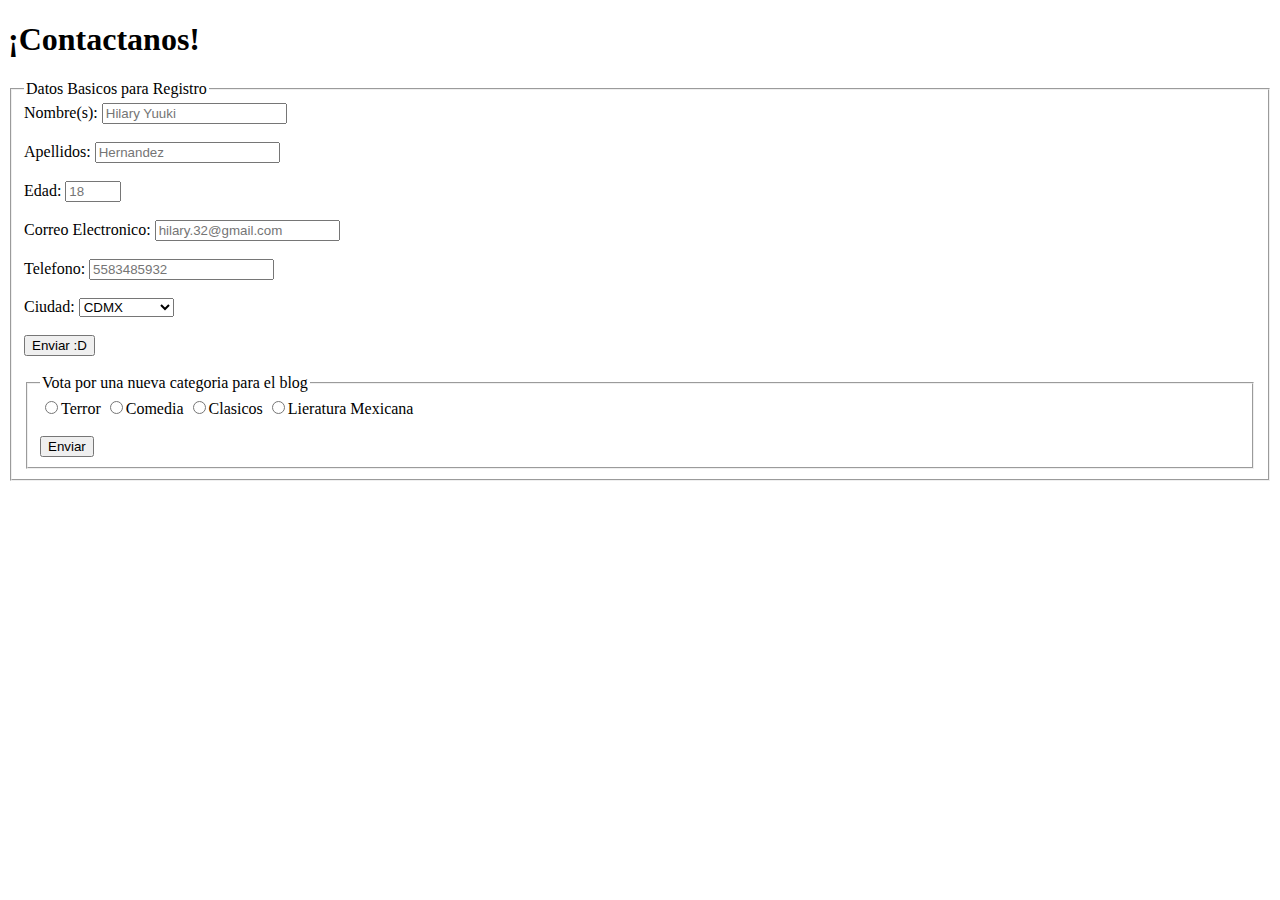
<file: Contacto.html>
<!DOCTYPE html>
<html lang="es">
<head>
    <meta charset="UTF-8">
    <meta name="viewport" content="width=device-width, initial-scale=1.0">
    <title>Contacto</title>
</head>
<body>
    <header>
        <h1>¡Contactanos!</h1>
    </header>
    <main>
        <section>
            <form action="">
                <fieldset><!-- Nos permite agrupar pot campos -->
                    <legend>Datos Basicos para Registro</legend>

                   Nombre(s): <input type="text" placeholder="Hilary Yuuki" required> <br><br>
                   Apellidos: <input type="text" placeholder="Hernandez" required><br><br>
                   Edad: <input type="number" placeholder="18" min="0" max="90" required> <br><br>
                   Correo Electronico: <input type="email" placeholder="hilary.32@gmail.com"><br><br>
                   Telefono: <input type="tel" name="" id="" placeholder="5583485932"><br><br>
                   
                  Ciudad: <select name="ciudad">
                    <option value="">CDMX</option>
                    <option value="">Sinaloa</option>
                    <option value="">Veracruz</option>
                    <option value="">Tlaxcala</option>
                    <option value="">Oaxaca</option>
                    <option value="">Monterrey</option>
                    <option value="">Guadalajara</option>

                </select><br><br>
                <button type="submit">Enviar :D </button><br><br>


                
                 <fieldset>
                
                    <legend>Vota por una nueva categoria para el blog</legend>
                   
                    <label for="terror">
                     <input type="radio" name="votacion" id="terror">Terror</label>
                    
                    <label for="comedia">
                     <input type="radio" name="votacion" id="comedia">Comedia</label>
                     
                     <label for="clasicos">
                     <input type="radio" name="votacion" id="clasicos">Clasicos</label>
                     
                     <label for="literatura-mexicana">
                    <input type="radio" name="votacion" id="literatura-mexicana">Lieratura Mexicana</label><br><br>
                    
                    <button type="submit">Enviar </button>
                
                    

                 </fieldset>
                 
            </form>
        </section>
    </main>
</body>
</html>
</file>
